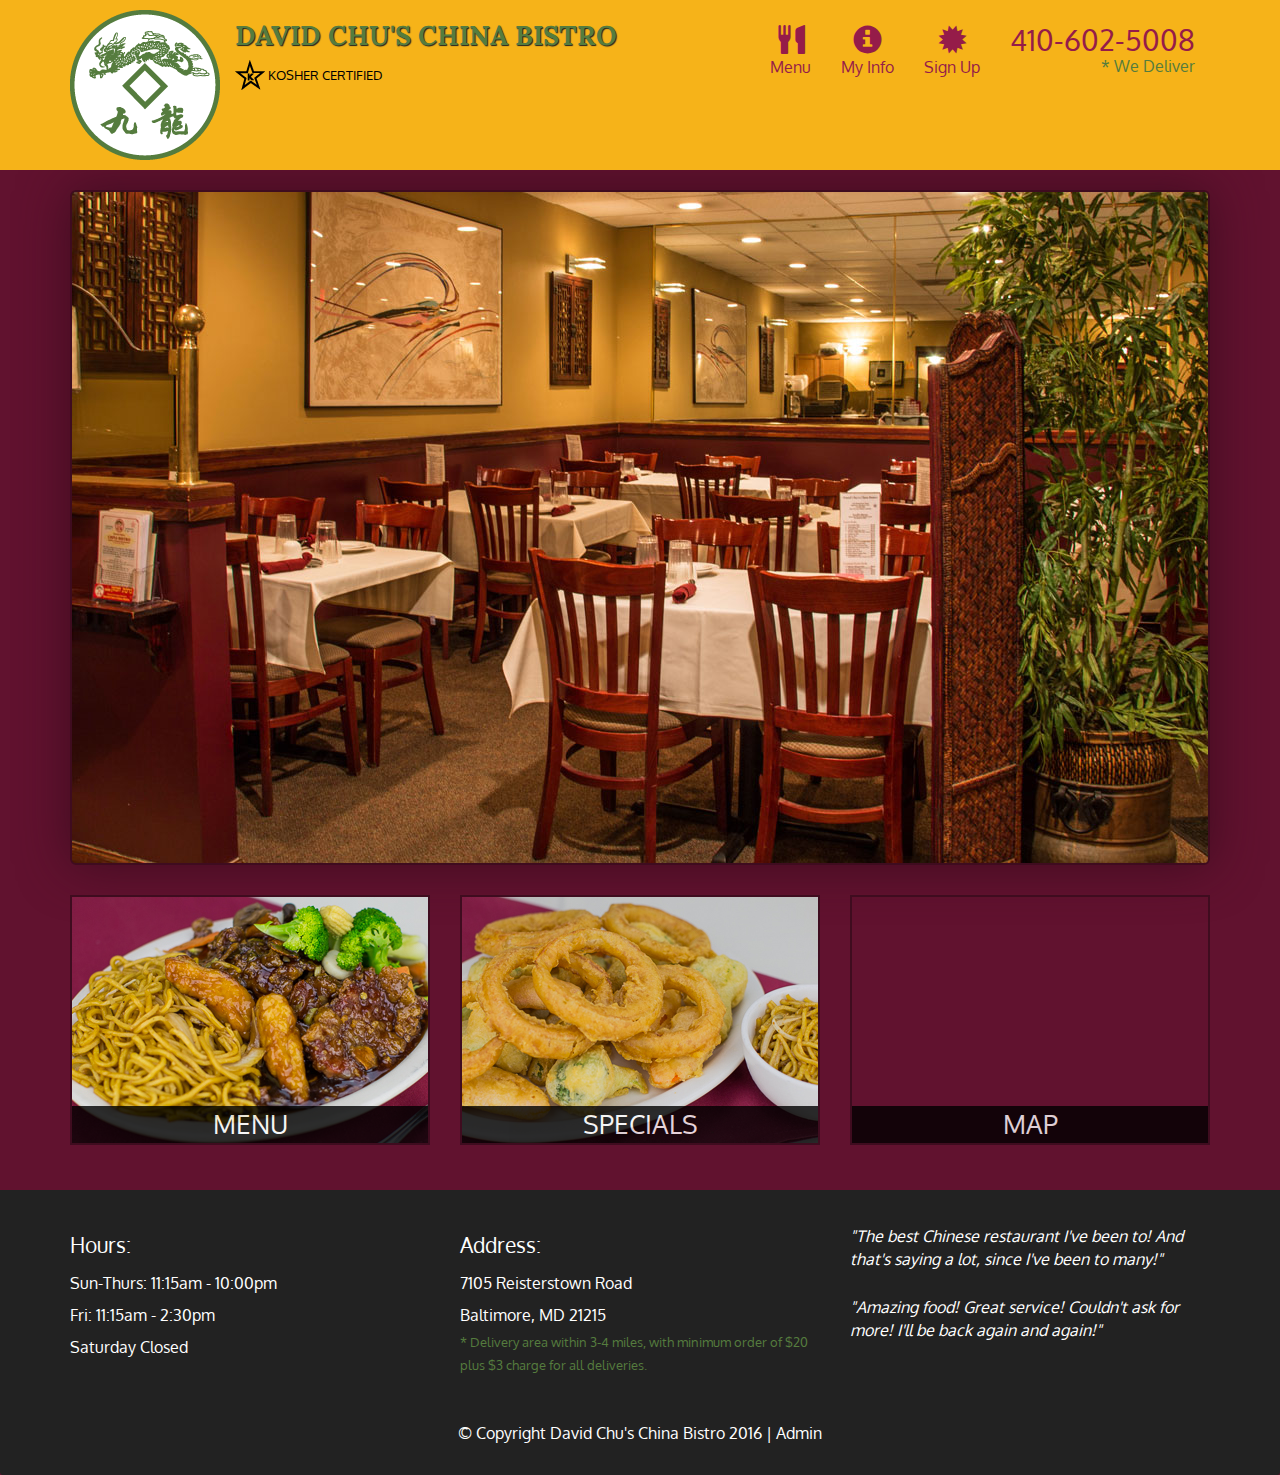
<file: index.html>
<!DOCTYPE html>
<html lang="en">
  <head>
    <meta charset="utf-8">
    <meta http-equiv="X-UA-Compatible" content="IE=edge">
    <meta name="viewport" content="width=device-width, initial-scale=1">
    <title>David Chu's China Bistro</title>
    <link href='https://fonts.googleapis.com/css?family=Oxygen:400,300,700' rel='stylesheet' type='text/css'>
    <link href='https://fonts.googleapis.com/css?family=Lora' rel='stylesheet' type='text/css'>
    <link rel="stylesheet" href="css/bootstrap.min.css">
    <link rel="stylesheet" href="css/restaurant.css">
    <link rel="stylesheet" href="css/common.css">
  </head>
  <body ng-app="restaurant" ng-strict-di>

    <!-- Fixed position loading indicator -->
    <loading class="loading-indicator"></loading>

    <header>
      <nav id="header-nav" class="navbar navbar-default">
        <div class="container">
          <div class="navbar-header">
            <a href="index.html" class="pull-left visible-md visible-lg">
              <div id="logo-img" alt="Logo image"></div>
            </a>

            <div class="navbar-brand">
              <a href="index.html"><h1>David Chu's China Bistro</h1></a>
              <p>
              <img src="images/star-k-logo.png" alt="Kosher certification">
              <span>Kosher Certified</span>
              </p>
            </div>

            <button id="navbarToggle" type="button" class="navbar-toggle collapsed" data-toggle="collapse" data-target="#collapsable-nav" aria-expanded="false">
              <span class="sr-only">Toggle navigation</span>
              <span class="icon-bar"></span>
              <span class="icon-bar"></span>
              <span class="icon-bar"></span>
            </button>
          </div>

          <div id="collapsable-nav" class="collapse navbar-collapse">
            <ul id="nav-list" class="nav navbar-nav navbar-right">
              <li id="navHomeButton" class="visible-xs">
                <a href="index.html">
                  <span class="glyphicon glyphicon-home"></span> Home</a>
              </li>
              <li id="navMenuButton" ui-sref-active="active">
                <a ui-sref="public.menu">
                  <span class="glyphicon glyphicon-cutlery"></span><br class="hidden-xs"> Menu</a>
              </li>
              <li>
                <a ui-sref="public.myinfo">
                  <span class="glyphicon glyphicon-info-sign"></span><br class="hidden-xs"> My Info</a>
              </li>
              <li>
                <a ui-sref="public.signup">
                  <span class="glyphicon glyphicon-certificate"></span><br class="hidden-xs"> Sign Up</a>
              </li>
              <li id="phone" class="hidden-xs">
                <a href="tel:410-602-5008">
                  <span>410-602-5008</span></a><div>* We Deliver</div>
              </li>
            </ul><!-- #nav-list -->
          </div><!-- .collapse .navbar-collapse -->
        </div><!-- .container -->
      </nav><!-- #header-nav -->
    </header>

    <div id="call-btn" class="visible-xs">
      <a class="btn" href="tel:410-602-5008">
        <span class="glyphicon glyphicon-earphone"></span>
        410-602-5008
      </a>
    </div>
    <div id="xs-deliver" class="text-center visible-xs">* We Deliver</div>

    <ui-view>
      <div class="text-center initial-loading">
        <h2>Loading Site...</h2>
      </div>
    </ui-view>

    <footer class="panel-footer">
      <div class="container">
        <div class="row">
          <section id="hours" class="col-sm-4">
            <span>Hours:</span><br>
            Sun-Thurs: 11:15am - 10:00pm<br>
            Fri: 11:15am - 2:30pm<br>
            Saturday Closed
            <hr class="visible-xs">
          </section>
          <section id="address" class="col-sm-4">
            <span>Address:</span><br>
            7105 Reisterstown Road<br>
            Baltimore, MD 21215
            <p>* Delivery area within 3-4 miles, with minimum order of $20 plus $3 charge for all deliveries.</p>
            <hr class="visible-xs">
          </section>
          <section id="testimonials" class="col-sm-4">
            <p>"The best Chinese restaurant I've been to! And that's saying a lot, since I've been to many!"</p>
            <p>"Amazing food! Great service! Couldn't ask for more! I'll be back again and again!"</p>
          </section>
        </div>
        <div class="text-center">
          &copy; Copyright David Chu's China Bistro 2016 |
          <a ui-sref="admin.auth">Admin</a></div>
      </div>
    </footer>

    <!-- Libs -->
    <script src="lib/jquery-2.1.4.min.js"></script>
    <script src="lib/bootstrap.min.js"></script>
    <script src="lib/angular.min.js"></script>
    <script src="lib/angular-ui-router.min.js"></script>

    <!-- Main Restaurant Module -->
    <script src="src/restaurant.module.js"></script>

    <!-- Common Module -->
    <script src="src/common/common.module.js"></script>
    <script src="src/common/loading/loading.component.js"></script>
    <script src="src/common/loading/loading.interceptor.js"></script>
    <script src="src/common/menu.service.js"></script>
    <script src="src/common/myinfo.service.js"></script>

    <!-- Public Module -->
    <script src="src/public/public.module.js"></script>
    <script src="src/public/public.routes.js"></script>
    <script src="src/public/menu/menu.controller.js"></script>
    <script src="src/public/menu-category/menu-category.component.js"></script>
    <script src="src/public/menu-items/menu-items.controller.js"></script>
    <script src="src/public/menu-item/menu-item.component.js"></script>
    <script src="src/public/signup/signup.controller.js"></script>
    <script src="src/public/myinfo/myinfo.controller.js"></script>

     <!-- ADMIN SITE -->

    <!--Application files -->

  </body>

</html>
</file>
<file: css/restaurant.css>
body {
  font-size: 16px;
  color: #fff;
  background-color: #61122f;
  font-family: 'Oxygen', sans-serif;
}

.initial-loading {
  margin-top: 60px;
}

/** HEADER **/
#header-nav {
  background-color: #f6b319;
  border-radius: 0;
  border: 0;
}

#logo-img {
  background: url('../images/restaurant-logo_large.png') no-repeat;
  width: 150px;
  height: 150px;
  margin: 10px 15px 10px 0;
}

.navbar-brand {
  padding-top: 25px;
}
.navbar-brand h1 { /* Restaurant name */
  font-family: 'Lora', serif;
  color: #557c3e;
  font-size: 1.5em;
  text-transform: uppercase;
  font-weight: bold;
  text-shadow: 1px 1px 1px #222;
  margin-top: 0;
  margin-bottom: 0;
  line-height: .75;
}
.navbar-brand a:hover, .navbar-brand a:focus {
  text-decoration: none;
}
.navbar-brand p { /* Kosher cert */
  color: #000;
  text-transform: uppercase;
  font-size: .7em;
  margin-top: 15px;
}
.navbar-brand p span { /* Star-K */
  vertical-align: middle;
}

#nav-list {
  margin-top: 10px;
}
#nav-list a {
  color: #951C49;
  text-align: center;
}
#nav-list a:hover {
  background: #E7E7E7;
}
#nav-list a span {
  font-size: 1.8em;
}

#phone {
  margin-top: 5px;
}
#phone a { /* Phone number */
  text-align: right;
  padding-bottom: 0;
}
#phone div { /* We Deliver */
  color: #557c3e;
  text-align: right;
  padding-right: 15px;
}

.navbar-header button.navbar-toggle, .navbar-header .icon-bar {
  border: 1px solid #61122f;
}
.navbar-header button.navbar-toggle {
  clear: both;
  margin-top: -30px;
}
/* END HEADER */

/* FOOTER */
.panel-footer {
  margin-top: 30px;
  padding-top: 35px;
  padding-bottom: 30px;
  background-color: #222;
  border-top: 0;
}
.panel-footer div.row {
  margin-bottom: 35px;
}
#hours, #address {
  line-height: 2;
}
#hours > span, #address > span {
  font-size: 1.3em;
}
#address p {
  color: #557c3e;
  font-size: .8em;
  line-height: 1.8;
}
#testimonials {
  font-style: italic;
}
#testimonials p:nth-child(2) {
  margin-top: 25px;
}
a[ui-sref="admin.auth"] {
  color: #fff;
}
/* END FOOTER */

/********** Medium devices only **********/
@media (min-width: 992px) and (max-width: 1199px) {
  /* Header */
  #logo-img {
    background: url('../images/restaurant-logo_medium.png') no-repeat;
    width: 100px;
    height: 100px;
    margin: 5px 5px 5px 0;
  }
  /* End Header */
}


/********** Extra small devices only **********/
@media (max-width: 767px) {
  /* Header */
  .navbar-brand {
    padding-top: 10px;
    height: 80px;
  }
  .navbar-brand h1 { /* Restaurant name */
    padding-top: 10px;
    font-size: 5vw; /* 1vw = 1% of viewport width */
  }
  .navbar-brand p { /* Kosher cert */
    font-size: .6em;
    margin-top: 12px;
  }
  .navbar-brand p img { /* Star-K */
    height: 20px;
  }

  #collapsable-nav a { /* Collapsed nav menu text */
    font-size: 1.2em;
  }
  #collapsable-nav a span { /* Collapsed nav menu glyph */
    font-size: 1em;
    margin-right: 5px;
  }

  #call-btn > a {
    font-size: 1.5em;
    display: block;
    margin: 0 20px;
    padding: 10px;
    border: 2px solid #fff;
    background-color: #f6b319;
    color: #951c49;
  }
  #xs-deliver {
    margin-top: 5px;
    font-size: .7em;
    letter-spacing: .1em;
    text-transform: uppercase;
  }
  /* End Header */

  /* Footer */
  .panel-footer section {
    margin-bottom: 30px;
    text-align: center;
  }
  .panel-footer section:nth-child(3) {
    margin-bottom: 0; /* margin already exists on the whole row */
  }
  .panel-footer section hr {
    width: 50%;
  }
  /* End Footer */
}


/********** Super extra small devices Only :-) (e.g., iPhone 4) **********/
@media (max-width: 479px) {
  /* Header */
  .navbar-brand h1 { /* Restaurant name */
    padding-top: 5px;
    font-size: 6vw;
  }
  /* End Header */
}
</file>
<file: css/common.css>
.loading-indicator {
    display: block;
    width: 70px;
    position: fixed;
    left: 0;
    right: 0;
    margin: 0 auto;
    top: 40%;
    z-index: 100;
    background-color: #FFF;
}

.loading-indicator img {
    width: 70px;
    background-color: #FFF;
}

.ui-view-placeholder {
    margin-top: 60px;
}
</file>
